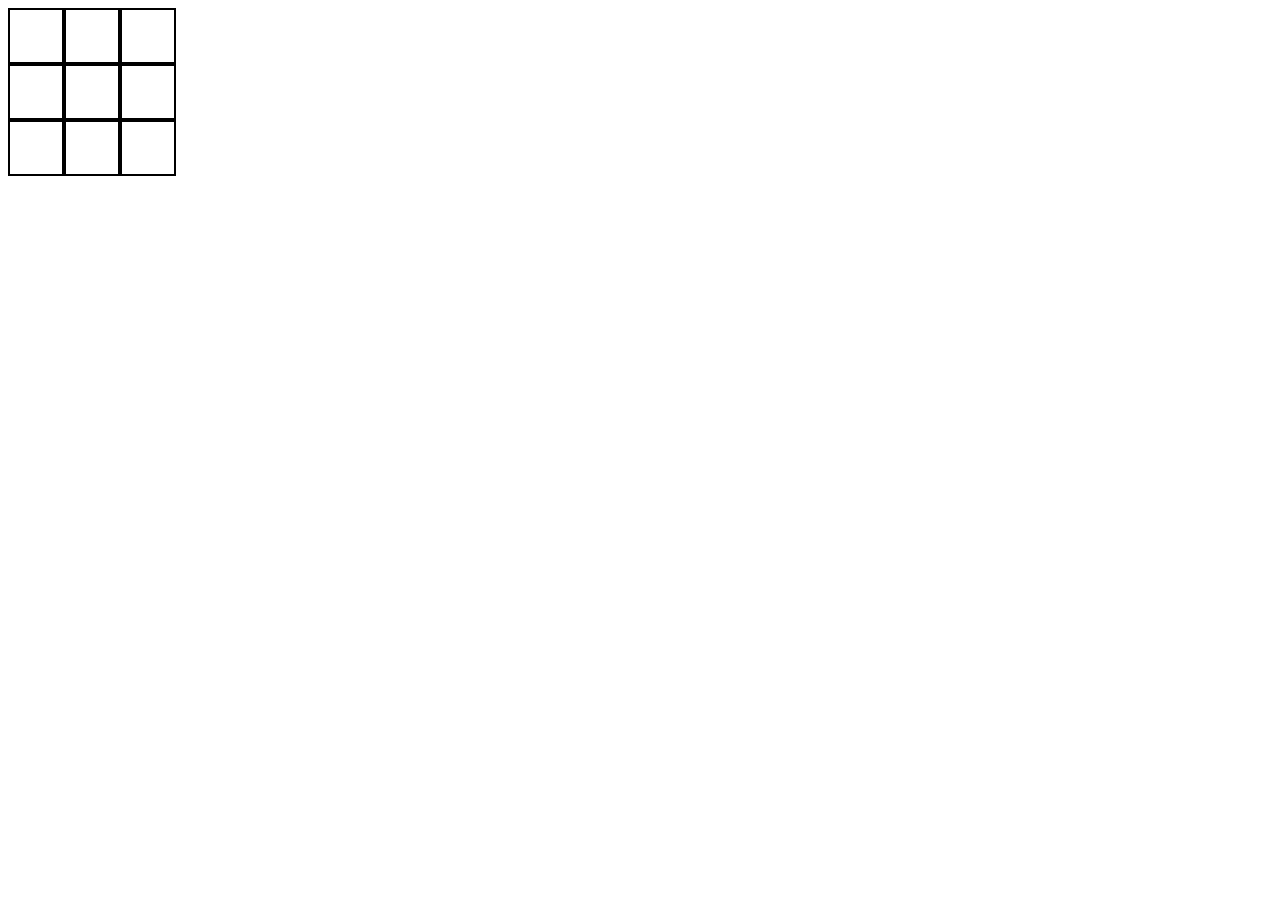
<file: index.html>
<!DOCTYPE html>
<html lang="en">
<head>
    <meta charset="UTF-8">
    <meta name="viewport" content="width=device-width, initial-scale=1.0">
    <title>Document</title>

    <style>
        table{
            min-height: 50px;
            justify-content: center;
            border-spacing: 0;
            
        }
        
    </style>

</head>
<body>


    <table>
        <tr>
            <td id="sq1" style="height: 50px; width: 50px; border: 2px solid black;text-align: center;"></td>                <!--table row 1. td is table data.  table data for first row square -->
            <td id="sq2" style="height: 50px; width: 50px; border: 2px solid black; text-align: center;"></td>                <!--id for every square and give -->
            <td id="sq3" style="height: 50px; width: 50px; border: 2px solid black;text-align: center;"></td>
        </tr>  
        <tr>
            <td id="sq4" style="height: 50px; width: 50px; border: 2px solid black;text-align: center;"></td>   <!--table row 2 . table data for square in the second row -->
            <td id="sq5" style="height: 50px; width: 50px; border: 2px solid black;text-align: center;"></td>
            <td id="sq6" style="height: 50px; width: 50px; border: 2px solid black;"></td>
        </tr>  
        <tr>
            <td id="sq7" style="height: 50px; width: 50px; border: 2px solid black; text-align: center;"></td>   <!--table row 3 table data for square in the third row -->
            <td id="sq8" style="height: 50px; width: 50px; border: 2px solid black;text-align: center;"></td>
            <td id="sq9" style="height: 50px; width: 50px; border: 2px solid black; text-align: center;"></td>
        </tr>  

         
    </table>
   
    <script>
        
        
        var currentplayer = 1;
        function updateplayer(squareid)                          // function for player turn if first player put O if second then put X
        {
            var square = document.getElementById(squareid);         // squareid assigining to square variable 

            if(square.innerHTML = "")                           // if its empty then write X or O
            {
                if(currentplayer = 1){
                    square.innerHTML = "O";                            // put O in the square
                    currentplayer = 2 ;
                }
                else
                { 
                    square.innerHTML = "X";                        // put X in the square
                    currentplayer = 1;
                }
            }
        }
        
        document.getElementById("sq1").onclick = function()      //acess square with their id and applied on click function and passed argument to update fuction
         {
            updateplayer("sq1");
         };       

    </script>
</body>
</html>
</file>
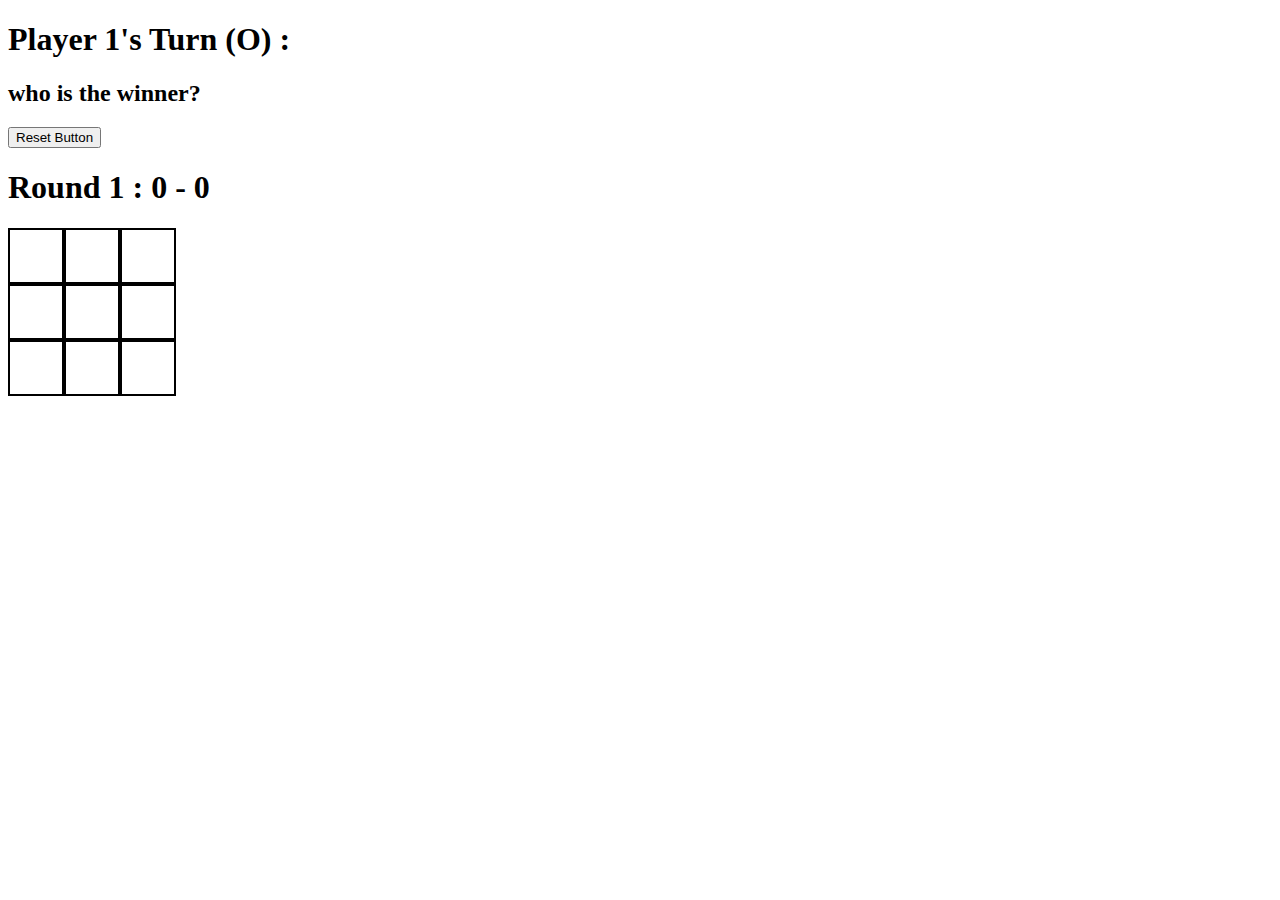
<file: final index.html>
<!DOCTYPE html>
<html lang="en">
<head>
    <title>tic tac toe</title>

    <style>
        table{
            min-height: 50px;
            justify-content: center;
            border-spacing: 0;
            
        }
        
    </style>

</head>
<body>
    <h1 id="turn"> Player 1's Turn (O) : </h1>  
    <h2 id="result"> who is the winner? </h2>                                 <!-- layout for the screen-->
    <button id="resetbutton"> Reset Button</button>       <!-- made a reset button -->
    <h1 id="round">Round 1 : 0 - 0</h1>
    <table>
        <tr>
            <td id="sq1" style="height: 50px; width: 50px; border: 2px solid black;text-align: center;"></td>    <!--in line css-->            <!--table row 1. td is table data.  table data for first row square -->
            <td id="sq2" style="height: 50px; width: 50px; border: 2px solid black; text-align: center;"></td>                <!--id for every square and give -->
            <td id="sq3" style="height: 50px; width: 50px; border: 2px solid black;text-align: center;"></td>
        </tr>  
        <tr>
            <td id="sq4" style="height: 50px; width: 50px; border: 2px solid black;text-align: center;"></td>   <!--table row 2 . table data for square in the second row -->
            <td id="sq5" style="height: 50px; width: 50px; border: 2px solid black;text-align: center;"></td>
            <td id="sq6" style="height: 50px; width: 50px; border: 2px solid black;text-align: center;"></td>
        </tr>  
        <tr>
            <td id="sq7" style="height: 50px; width: 50px; border: 2px solid black; text-align: center;"></td>   <!--table row 3 table data for square in the third row -->
            <td id="sq8" style="height: 50px; width: 50px; border: 2px solid black;text-align: center;"></td>
            <td id="sq9" style="height: 50px; width: 50px; border: 2px solid black; text-align: center;"></td>
        </tr>  

         
    </table>
   
    <script>
            var board = [                          // array of whole board with row and column , at start it is empty will update when player clicks
            ["" , "" , ""],
            ["",  "",  ""],
            ["",  "",  ""]
            ];
        var player1wins = 0;  // varibale to check wins for player
        var player2wins = 0;
        var round = false;          // round variable tocheck round started or not 
        var currentplayer = 1;                     // i made one variable which is current player 1. and after this variable i started to build a function.
        var roundcounter = 0;        // it counts the round 
        function updatePlayer(squareid , row , col) //parameter (squareid, row , col)
        {

            if(round)                // if round is already started then it will return 
        { 
            return false; 
        }


        
            var square = document.getElementById(squareid);         // i mad a variable (square) and squareid is assigining to square variable 

            if(square.innerHTML === "")                           // if its empty then write X or O
            {
                if(currentplayer === 1){
                    board[row][col] = "O" ;                            //assign O to whatever square is 
                    square.innerHTML = "O" ;                           // put O in the square
                     
                }
                else
                { 
                                                   // put X in the square
                    board[row][col] ="X";          
                    square.innerHTML = "X";
              
                }

            if(checkwinner())                 // if check winnner is true then check who wins the game and add win to thata player        
        {
            round = true;                            
            roundcounter++;  
            if(currentplayer===1)               // if player 1 wins add win to player 1 variable 
            {
                player1wins++; 
            }
            else
            {
                player2wins++;
            }
        
            if(player1wins===3){                // if player 1 wins three round then he wins the game 
                document.getElementById("result").innerHTML = "Player 1 Wins the Game!!!";
                
            }
            if(player2wins===3){                   // if player 2 wins the three round then he wins the game 
                document.getElementById("result").innerHTML = "Player 2 Wins the Game!!!";
                
            }
            document.getElementById("round").innerHTML = "Round " + roundcounter + " : " + player1wins + " - " + player2wins;     // writ the round and wins of the player
            return;
        }




                if(checkDraw()){
                    alert("Game is Draw");
                }
                //changing the player turn
                if(currentplayer === 1)
                {
                    currentplayer = 2 ;
                    document.getElementById("turn").innerHTML = "Player 2's Turn (X)"; // getelementby id is something if we need anything from HTML Document

                }else{
                    currentplayer = 1;
                    document.getElementById("turn").innerHTML = "Player 1's Turn (O)"; 
                }
                
            }
            
        }



        function checkwinner()
        {
            for (var i=0; i<3; i++)              // for is loop i is a variable means index starts from 0 goes upto 2 , i++ is update the i value like 0,1,2
            {
                if(board[i][0]!=="" && board[i][0]===board[i][1] && board[i][1]===board[i][2])      // if statement to check the rows by putting i in row place
                {
                    return true; // RETURN IF ABOVE is true 

                }               // if one row matched just don't check anything else
            }
        
            for (var i=0; i<3; i++){
            if(board[0][i]!=="" && board[0][i]===board[1][i] && board[1][i]===board[2][i])             // if statement is to check column by putting i in column place
            {
                return true; 
            }
            }
            //check diagonals 
            if(board[0][0]!=="" && board[0][0]===board[1][1] && board [1][1] ===board[2][2] ){     // check diagonals of the table 
                return true;
            }

            //check another diagonal
            if(board[0][2]!=="" && board[0][2]===board[1][1] && board [1][1] ===board[2][0] ){
                return true;
            }
            
            
            return false; // no winner
        } 

        function checkDraw()                          //fuction to check draw condition if board is full and no one wins then its draw
        {
            for(var i = 0; i<3 ; i++){               //nested is a loop inside a loop i put it here to check rows and col of the board
                for(var j = 0; j<3; j++){
                    if(board[i][j]===""){         //if board is empty then game is not finished yet
                        return false;
                    }
                }
            }

            return !checkwinner();
        }

        function reset(){       //added reset function which reset the game 
           
            if(player1wins===3 || player2wins===3)      // if any player wins the game three times then dont reset it 
            { 
                return; 
              }
           
            board = [                          // array of whole board with row and column , at start it is empty will update when player clicks
            ["" , "" , ""],
            ["",  "",  ""],
            ["",  "",  ""]
            ];                             //resetting everything to one 
            currentplayer = 1;
            round = false;       
            document.getElementById("turn").innerHTML = "Player 1's Turn (O)"; 
            for(var i = 1; i<=9; i++){        // making the square empty
                document.getElementById("sq" + i ).innerHTML="";
            }
        }


        document.getElementById("resetbutton").onclick = reset;  //adding on click function on the reset button 
        
        
        document.getElementById("sq1").onclick = function() { updatePlayer("sq1", 0, 0); };
        document.getElementById("sq2").onclick = function() { updatePlayer("sq2", 0, 1); };
        document.getElementById("sq3").onclick = function() { updatePlayer("sq3", 0, 2); };
        document.getElementById("sq4").onclick = function() { updatePlayer("sq4", 1, 0); };
        document.getElementById("sq5").onclick = function() { updatePlayer("sq5", 1, 1); };
        document.getElementById("sq6").onclick = function() { updatePlayer("sq6", 1, 2); };
        document.getElementById("sq7").onclick = function() { updatePlayer("sq7", 2, 0); };
        document.getElementById("sq8").onclick = function() { updatePlayer("sq8", 2, 1); };
        document.getElementById("sq9").onclick = function() { updatePlayer("sq9", 2, 2); };
    </script>
</body>
</html>
</file>
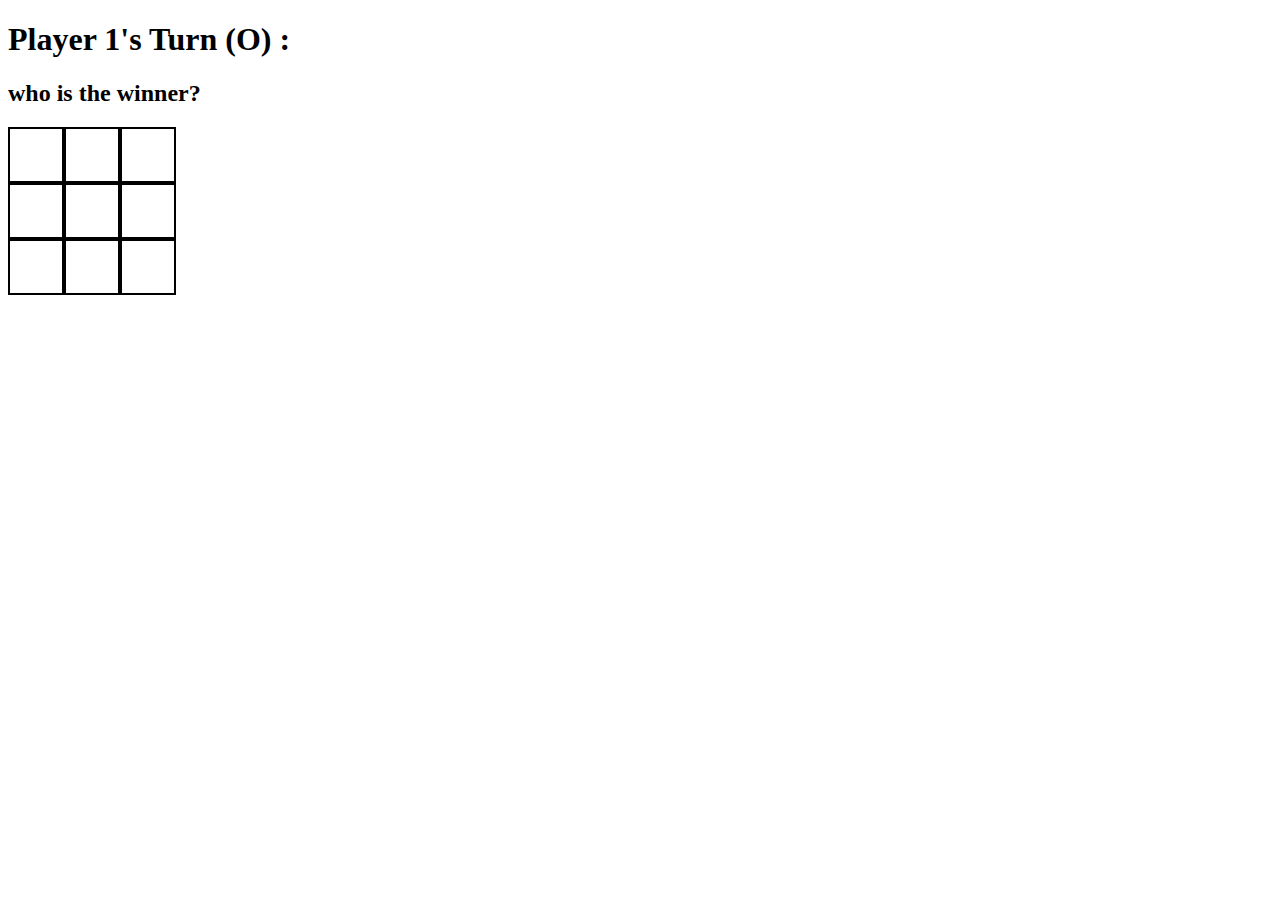
<file: the new index 10.html>
<!DOCTYPE html>
<html lang="en">
<head>
    <title>tic tac toe</title>

    <style>
        table{
            min-height: 50px;
            justify-content: center;
            border-spacing: 0;
            
        }
        
    </style>

</head>
<body>
    <h1 id="turn"> Player 1's Turn (O) : </h1>  
    <h2 id="result"> who is the winner? </h2>                                 <!-- layout for the screen-->

    <table>
        <tr>
            <td id="sq1" style="height: 50px; width: 50px; border: 2px solid black;text-align: center;"></td>    <!--in line css-->            <!--table row 1. td is table data.  table data for first row square -->
            <td id="sq2" style="height: 50px; width: 50px; border: 2px solid black; text-align: center;"></td>                <!--id for every square and give -->
            <td id="sq3" style="height: 50px; width: 50px; border: 2px solid black;text-align: center;"></td>
        </tr>  
        <tr>
            <td id="sq4" style="height: 50px; width: 50px; border: 2px solid black;text-align: center;"></td>   <!--table row 2 . table data for square in the second row -->
            <td id="sq5" style="height: 50px; width: 50px; border: 2px solid black;text-align: center;"></td>
            <td id="sq6" style="height: 50px; width: 50px; border: 2px solid black;text-align: center;"></td>
        </tr>  
        <tr>
            <td id="sq7" style="height: 50px; width: 50px; border: 2px solid black; text-align: center;"></td>   <!--table row 3 table data for square in the third row -->
            <td id="sq8" style="height: 50px; width: 50px; border: 2px solid black;text-align: center;"></td>
            <td id="sq9" style="height: 50px; width: 50px; border: 2px solid black; text-align: center;"></td>
        </tr>  

         
    </table>
   
    <script>
            var board = [                          // array of whole board with row and column , at start it is empty will update when player clicks
            ["" , "" , ""],
            ["",  "",  ""],
            ["",  "",  ""]
            ];
        
        var currentplayer = 1;                     // i made one variable which is current player 1. and after this variable i started to build a function.
        function updatePlayer(squareid , row , col) //parameter (squareid, row , col)
        {
            if(checkwinner()){
            return false; }
        

            var square = document.getElementById(squareid);         // i mad a variable (square) and squareid is assigining to square variable 

            if(square.innerHTML === "")                           // if its empty then write X or O
            {
                if(currentplayer === 1){
                    board[row][col] = "O" ;                            //assign O to whatever square is 
                    square.innerHTML = "O" ;                           // put O in the square
                     
                }
                else
                { 
                                                   // put X in the square
                    board[row][col] ="X";          
                    square.innerHTML = "X";
              
                }

                if(checkwinner()){    
                    document.getElementById("result").innerHTML = "player" + currentplayer + "wins";  
                
                                                                                                                                                                             // if statement and in if  statemnet calling a function which is check winner it will check who is the winner
                                  //return true that it is correct 
                }
                if(checkDraw()){
                    alert("Game is Draw");
                }
                //changing the player turn
                if(currentplayer === 1)
                {
                    currentplayer = 2 ;
                    document.getElementById("turn").innerHTML = "Player 2's Turn (X)"; // getelementby id is something if we need anything from HTML Document

                }else{
                    currentplayer = 1;
                    document.getElementById("turn").innerHTML = "Player 1's Turn (O)"; 
                }
                
            }
            
        }



        function checkwinner()
        {
            for (var i=0; i<3; i++)              // for is loop i is a variable means index starts from 0 goes upto 2 , i++ is update the i value like 0,1,2
            {
                if(board[i][0]!=="" && board[i][0]===board[i][1] && board[i][1]===board[i][2])      // if statement to check the rows by putting i in row place
                {
                    return true; // RETURN IF ABOVE is true 

                }               // if one row matched just don't check anything else
            }
        
            for (var i=0; i<3; i++){
            if(board[0][i]!=="" && board[0][i]===board[1][i] && board[1][i]===board[2][i])             // if statement is to check column by putting i in column place
            {
                return true; 
            }
            }
            //check diagonals 
            if(board[0][0]!=="" && board[0][0]===board[1][1] && board [1][1] ===board[2][2] ){     // check diagonals of the table 
                return true;
            }

            //check another diagonal
            if(board[0][2]!=="" && board[0][2]===board[1][1] && board [1][1] ===board[2][0] ){
                return true;
            }
            
            
            return false; // no winner
        } 

        function checkDraw()                          //fuction to check draw condition if board is full and no one wins then its draw
        {
            for(var i = 0; i<3 ; i++){               //nested is a loop inside a loop i put it here to check rows and col of the board
                for(var j = 0; j<3; j++){
                    if(board[i][j]===""){         //if board is empty then game is not finished yet
                        return false;
                    }
                }
            }

            return !checkwinner();
        }



        document.getElementById("sq1").onclick = function() { updatePlayer("sq1", 0, 0); };
        document.getElementById("sq2").onclick = function() { updatePlayer("sq2", 0, 1); };
        document.getElementById("sq3").onclick = function() { updatePlayer("sq3", 0, 2); };
        document.getElementById("sq4").onclick = function() { updatePlayer("sq4", 1, 0); };
        document.getElementById("sq5").onclick = function() { updatePlayer("sq5", 1, 1); };
        document.getElementById("sq6").onclick = function() { updatePlayer("sq6", 1, 2); };
        document.getElementById("sq7").onclick = function() { updatePlayer("sq7", 2, 0); };
        document.getElementById("sq8").onclick = function() { updatePlayer("sq8", 2, 1); };
        document.getElementById("sq9").onclick = function() { updatePlayer("sq9", 2, 2); };
    </script>
</body>
</html>
</file>
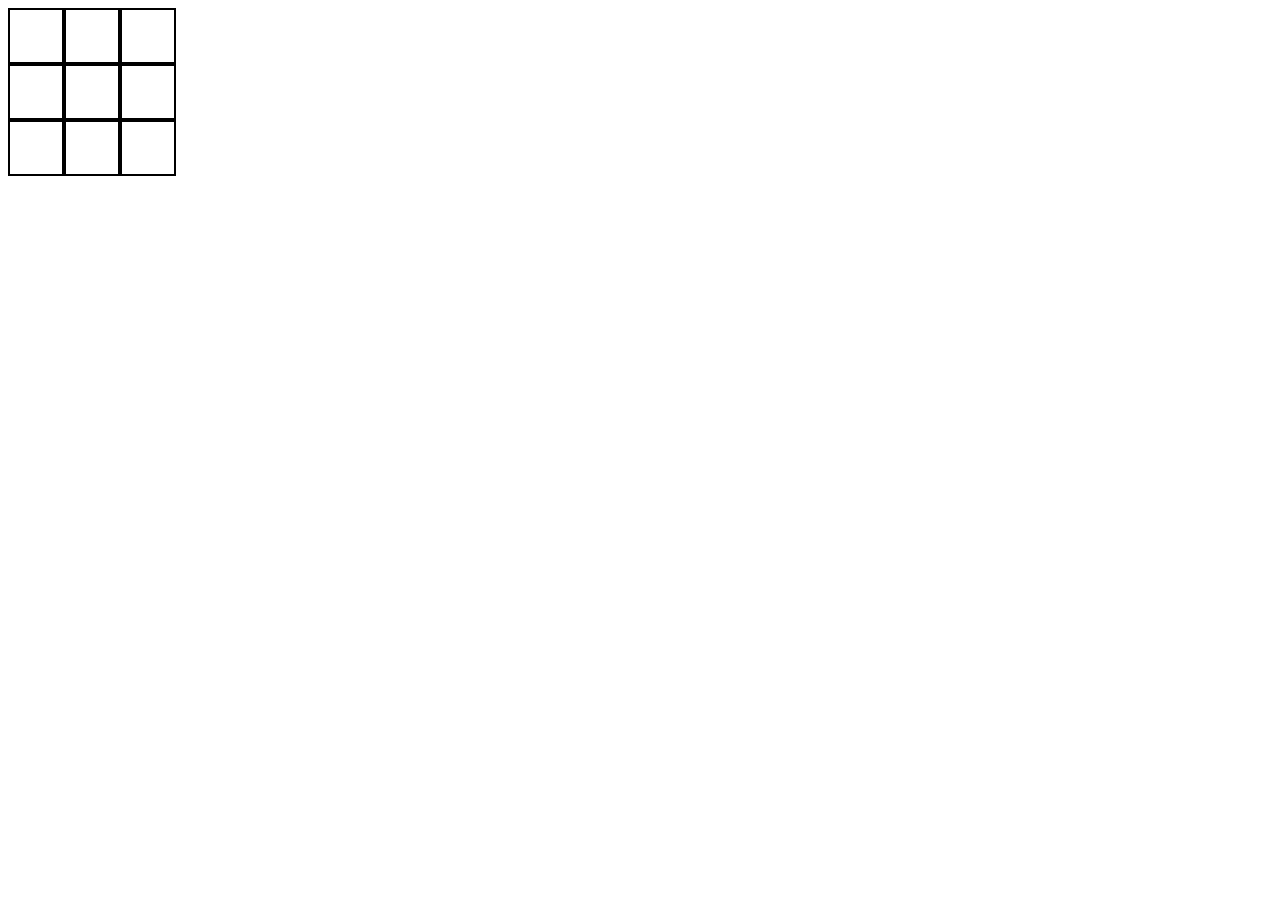
<file: the new index 2.html>
<!DOCTYPE html>
<html lang="en">
<head>

    <title>tic tac toe</title>

    <style>
        table{
            min-height: 50px;
            justify-content: center;
            border-spacing: 0;
            align-items: center;
        }
    </style>

</head>
<body>


    <table>
        <tr>
            <td id="sq1" style="height: 50px; width: 50px; border: 2px solid black;"></td>                <!--table row 1. td is table data.  table data for first row square -->
            <td id="sq2" style="height: 50px; width: 50px; border: 2px solid black;"></td>                <!--id for every square and give -->
            <td id="sq3" style="height: 50px; width: 50px; border: 2px solid black;"></td>
        </tr>  
        <tr>
            <td id="sq4" style="height: 50px; width: 50px; border: 2px solid black;"></td>   <!--table row 2 . table data for square in the second row -->
            <td id="sq5" style="height: 50px; width: 50px; border: 2px solid black;"></td>
            <td id="sq6" style="height: 50px; width: 50px; border: 2px solid black;"></td>
        </tr>  
        <tr>
            <td id="sq7" style="height: 50px; width: 50px; border: 2px solid black;"></td>   <!--table row 3 table data for square in the third row -->
            <td id="sq8" style="height: 50px; width: 50px; border: 2px solid black;"></td>
            <td id="sq9" style="height: 50px; width: 50px; border: 2px solid black;"></td>
        </tr>  

         
    </table>
   
    <script>
        
        
        var currentplayer = 1;
        function updateplayer(squareid)                          // function for player turn if first player put O if second then put X
        {
            var square = document.getElementById(squareid);         // squareid assigining to square variable 

            if(square.innerHTML = "")                           // if its empty then write X or O
            {
                if(currentplayer = 1){
                    square.innerHTML = "O";                            // put O in the square

                }
                else
                { 
                    square.innerHTML = "X";                        // put X in the square
                }
            }
        }

    </script>
</body>
</html>
</file>
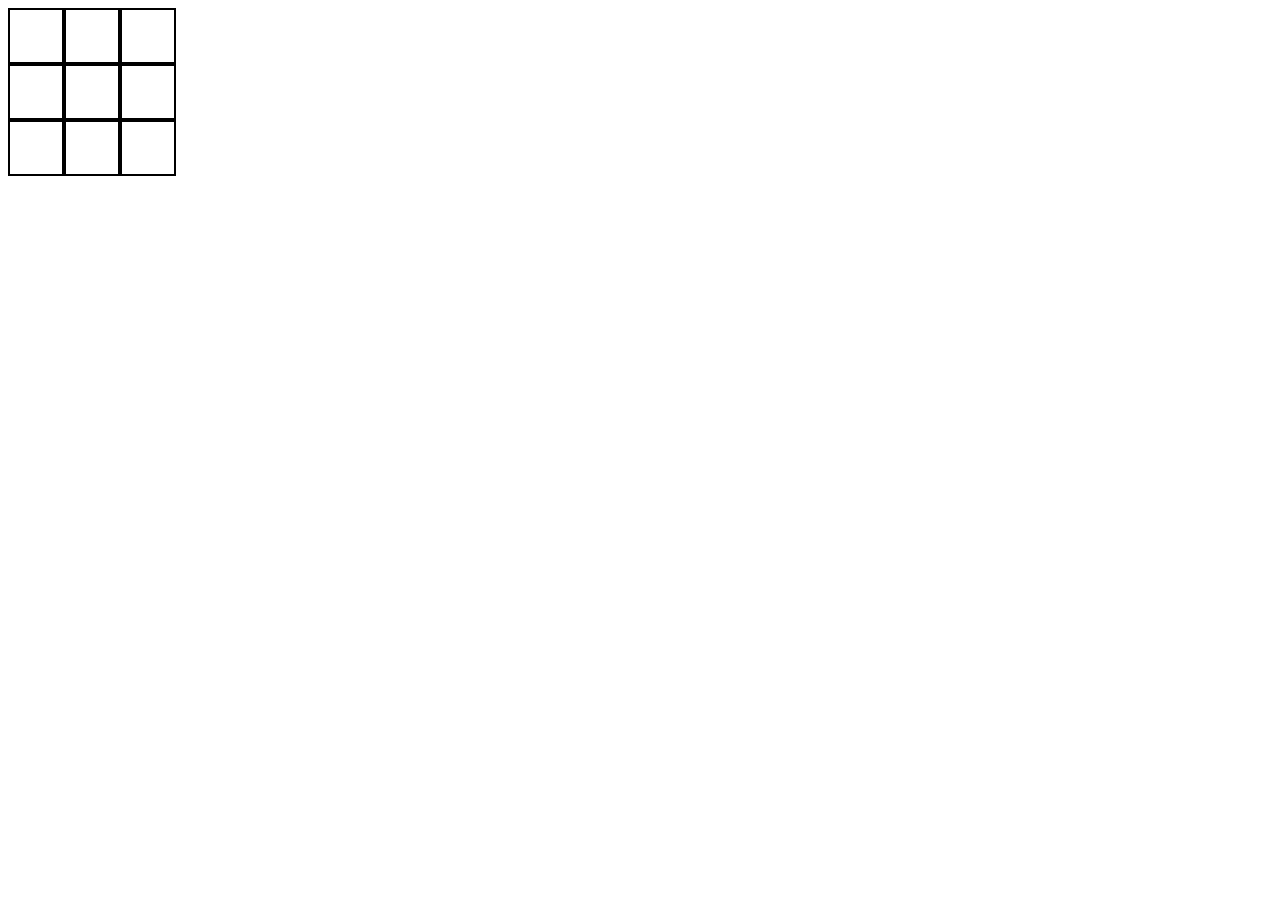
<file: the new index 3.html>
<!DOCTYPE html>
<html lang="en">
<head>
    <meta charset="UTF-8">
    <meta name="viewport" content="width=device-width, initial-scale=1.0">
    <title>Document</title>

    <style>
        table{
            min-height: 50px;
            justify-content: center;
            border-spacing: 0;
            
        }
        
    </style>

</head>
<body>


    <table>
        <tr>
            <td id="sq1" style="height: 50px; width: 50px; border: 2px solid black;text-align: center;"></td>                <!--table row 1. td is table data.  table data for first row square -->
            <td id="sq2" style="height: 50px; width: 50px; border: 2px solid black; text-align: center;"></td>                <!--id for every square and give -->
            <td id="sq3" style="height: 50px; width: 50px; border: 2px solid black;text-align: center;"></td>
        </tr>  
        <tr>
            <td id="sq4" style="height: 50px; width: 50px; border: 2px solid black;text-align: center;"></td>   <!--table row 2 . table data for square in the second row -->
            <td id="sq5" style="height: 50px; width: 50px; border: 2px solid black;text-align: center;"></td>
            <td id="sq6" style="height: 50px; width: 50px; border: 2px solid black;"></td>
        </tr>  
        <tr>
            <td id="sq7" style="height: 50px; width: 50px; border: 2px solid black; text-align: center;"></td>   <!--table row 3 table data for square in the third row -->
            <td id="sq8" style="height: 50px; width: 50px; border: 2px solid black;text-align: center;"></td>
            <td id="sq9" style="height: 50px; width: 50px; border: 2px solid black; text-align: center;"></td>
        </tr>  

         
    </table>
   
    <script>
        
        
        var currentplayer = 1;
        function updateplayer(squareid)                          // function for player turn if first player put O if second then put X
        {
            var square = document.getElementById(squareid);         // squareid assigining to square variable 

            if(square.innerHTML = "")                           // if its empty then write X or O
            {
                if(currentplayer = 1){
                    square.innerHTML = "O";                            // put O in the square
                    currentplayer = 2 ;
                }
                else
                { 
                    square.innerHTML = "X";                        // put X in the square
                    currentplayer = 1;
                }
            }
        }
        
        document.getElementById("sq1").onclick = function()      //acess square with their id and applied on click function and passed argument to update fuction
         {
            updateplayer("sq1");
         };       

    </script>
</body>
</html>
</file>
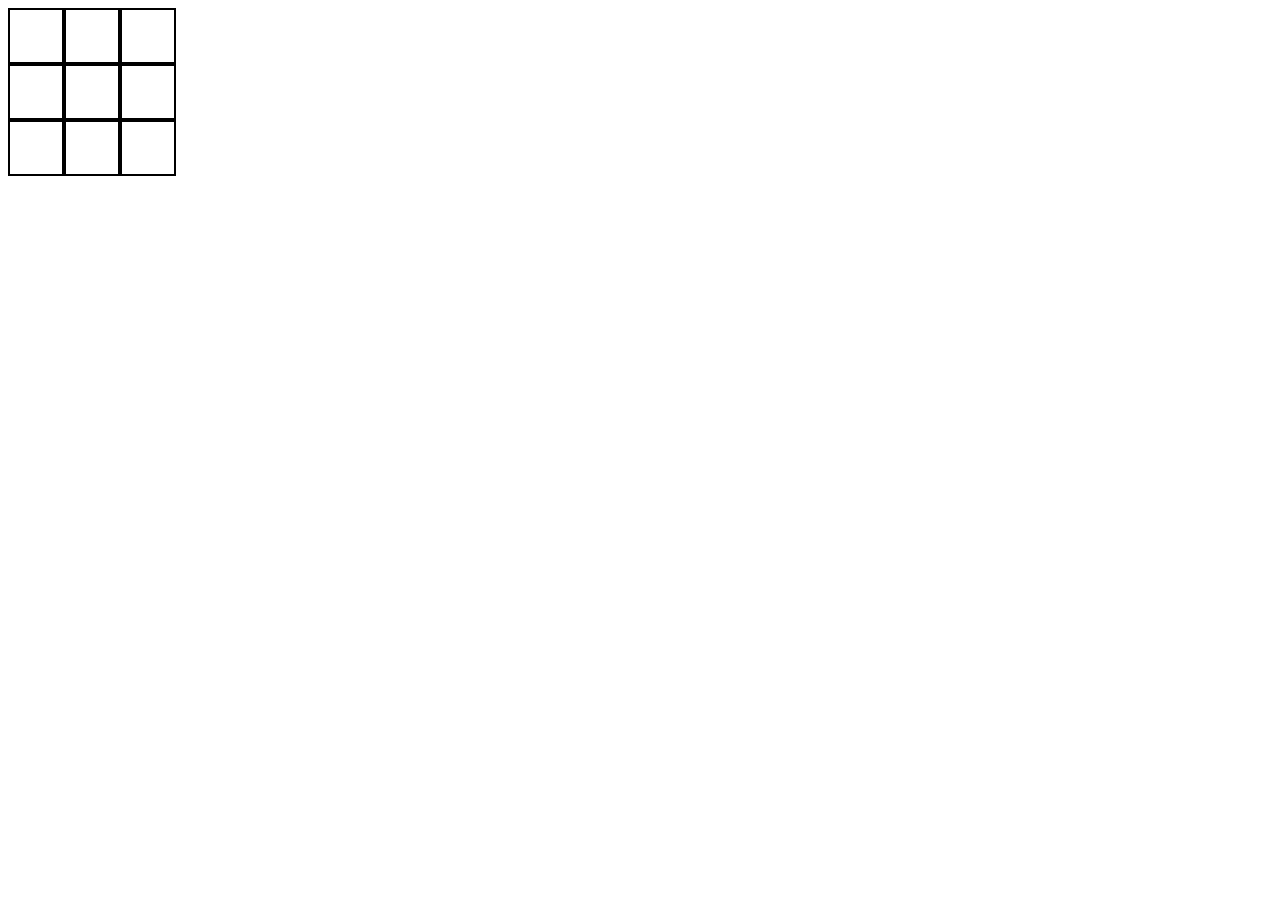
<file: the new index 4.html>
<!DOCTYPE html>
<html lang="en">
<head>
    <meta charset="UTF-8">
    <meta name="viewport" content="width=device-width, initial-scale=1.0">
    <title>Document</title>

    <style>
        table{
            min-height: 50px;
            justify-content: center;
            border-spacing: 0;
            
        }
        
    </style>

</head>
<body>


    <table>
        <tr>
            <td id="sq1" style="height: 50px; width: 50px; border: 2px solid black;text-align: center;"></td>                <!--table row 1. td is table data.  table data for first row square -->
            <td id="sq2" style="height: 50px; width: 50px; border: 2px solid black; text-align: center;"></td>                <!--id for every square and give -->
            <td id="sq3" style="height: 50px; width: 50px; border: 2px solid black;text-align: center;"></td>
        </tr>  
        <tr>
            <td id="sq4" style="height: 50px; width: 50px; border: 2px solid black;text-align: center;"></td>   <!--table row 2 . table data for square in the second row -->
            <td id="sq5" style="height: 50px; width: 50px; border: 2px solid black;text-align: center;"></td>
            <td id="sq6" style="height: 50px; width: 50px; border: 2px solid black;text-align: center;"></td>
        </tr>  
        <tr>
            <td id="sq7" style="height: 50px; width: 50px; border: 2px solid black; text-align: center;"></td>   <!--table row 3 table data for square in the third row -->
            <td id="sq8" style="height: 50px; width: 50px; border: 2px solid black;text-align: center;"></td>
            <td id="sq9" style="height: 50px; width: 50px; border: 2px solid black; text-align: center;"></td>
        </tr>  

         
    </table>
   
    <script>
        
        
        var currentplayer = 1;
        function updateplayer(squareid)                          // function for player turn if first player put O if second then put X
        {
            var square = document.getElementById(squareid);         // squareid assigining to square variable 

            if(square.innerHTML = "")                           // if its empty then write X or O
            {
                if(currentplayer = 1){
                    square.innerHTML = "O";                            // put O in the square
                    currentplayer = 2 ;
                }
                else
                { 
                    square.innerHTML = "X";                        // put X in the square
                    currentplayer = 1;
                }
            }
        }

       document.getElementById("sq1").onclick = function(){updateplayer("sq1");};     //acess square with their id and applied on click function 
       document.getElementById("sq2").onclick = function(){updateplayer("sq2");};     // when someone click on square it will call the updatefunction 
       document.getElementById("sq3").onclick = function(){updateplayer("sq3");};      // sq1 , sq2 .... in updatefunction is a argument passing in updatefunction
       document.getElementById("sq4").onclick = function(){updateplayer("sq4");};      
       document.getElementById("sq5").onclick = function(){updateplayer("sq5");};
       document.getElementById("sq6").onclick = function(){updateplayer("sq6");};
       document.getElementById("sq7").onclick = function(){updateplayer("sq7");};
       document.getElementById("sq8").onclick = function(){updateplayer("sq8");};
       document.getElementById("sq9").onclick = function(){updateplayer("sq9");};
       


        

    </script>
</body>
</html>
</file>
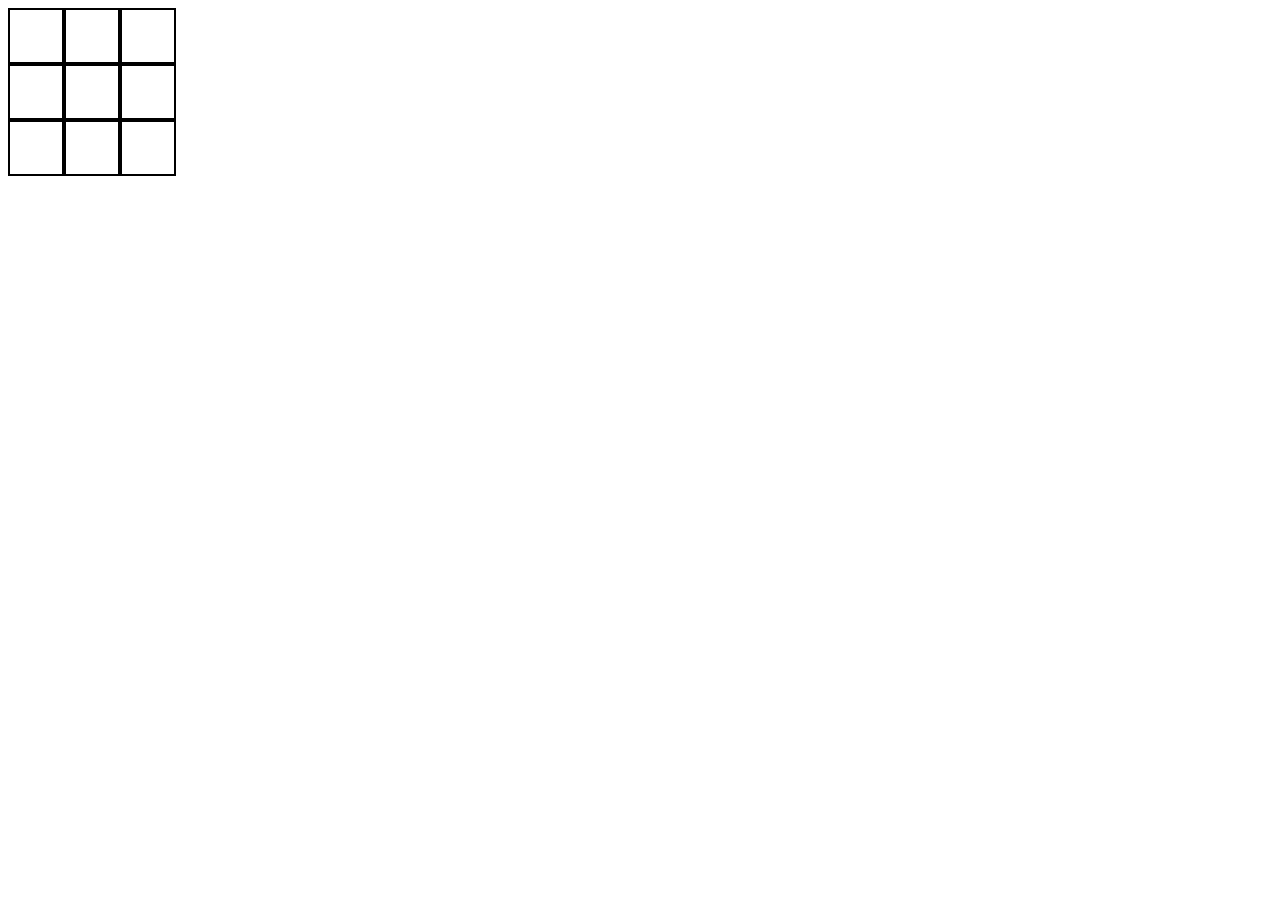
<file: the new index 5.html>
<!DOCTYPE html>
<html lang="en">
<head>
    <meta charset="UTF-8">
    <meta name="viewport" content="width=device-width, initial-scale=1.0">
    <title>Document</title>

    <style>
        table{
            min-height: 50px;
            justify-content: center;
            border-spacing: 0;
            
        }
        
    </style>

</head>
<body>


    <table>
        <tr>
            <td id="sq1" style="height: 50px; width: 50px; border: 2px solid black;text-align: center;"></td>                <!--table row 1. td is table data.  table data for first row square -->
            <td id="sq2" style="height: 50px; width: 50px; border: 2px solid black; text-align: center;"></td>                <!--id for every square and give -->
            <td id="sq3" style="height: 50px; width: 50px; border: 2px solid black;text-align: center;"></td>
        </tr>  
        <tr>
            <td id="sq4" style="height: 50px; width: 50px; border: 2px solid black;text-align: center;"></td>   <!--table row 2 . table data for square in the second row -->
            <td id="sq5" style="height: 50px; width: 50px; border: 2px solid black;text-align: center;"></td>
            <td id="sq6" style="height: 50px; width: 50px; border: 2px solid black;text-align: center;"></td>
        </tr>  
        <tr>
            <td id="sq7" style="height: 50px; width: 50px; border: 2px solid black; text-align: center;"></td>   <!--table row 3 table data for square in the third row -->
            <td id="sq8" style="height: 50px; width: 50px; border: 2px solid black;text-align: center;"></td>
            <td id="sq9" style="height: 50px; width: 50px; border: 2px solid black; text-align: center;"></td>
        </tr>  

         
    </table>
   
    <script>
        
        
        var currentplayer = 1;
        function updateplayer(squareid)                          // function for player turn if first player put O if second then put X
        {
            var square = document.getElementById(squareid);         // squareid assigining to square variable 

            if(square.innerHTML === "")                           // if its empty then write X or O
            {
                if(currentplayer === 1){
                    square.innerHTML = "O";                            // put O in the square
                    currentplayer = 2 ;
                }
                else
                { 
                    square.innerHTML = "X";                        // put X in the square
                    currentplayer = 1;
                }
            }
        }

       document.getElementById("sq1").onclick = function(){updateplayer("sq1");};     //acess square with their id and applied on click function 
       document.getElementById("sq2").onclick = function(){updateplayer("sq2");};     // when someone click on square it will call the updatefunction 
       document.getElementById("sq3").onclick = function(){updateplayer("sq3");};      // sq1 , sq2 .... in updatefunction is a argument passing in updatefunction
       document.getElementById("sq4").onclick = function(){updateplayer("sq4");};      
       document.getElementById("sq5").onclick = function(){updateplayer("sq5");};
       document.getElementById("sq6").onclick = function(){updateplayer("sq6");};
       document.getElementById("sq7").onclick = function(){updateplayer("sq7");};
       document.getElementById("sq8").onclick = function(){updateplayer("sq8");};
       document.getElementById("sq9").onclick = function(){updateplayer("sq9");};
       


        

    </script>
</body>
</html>
</file>
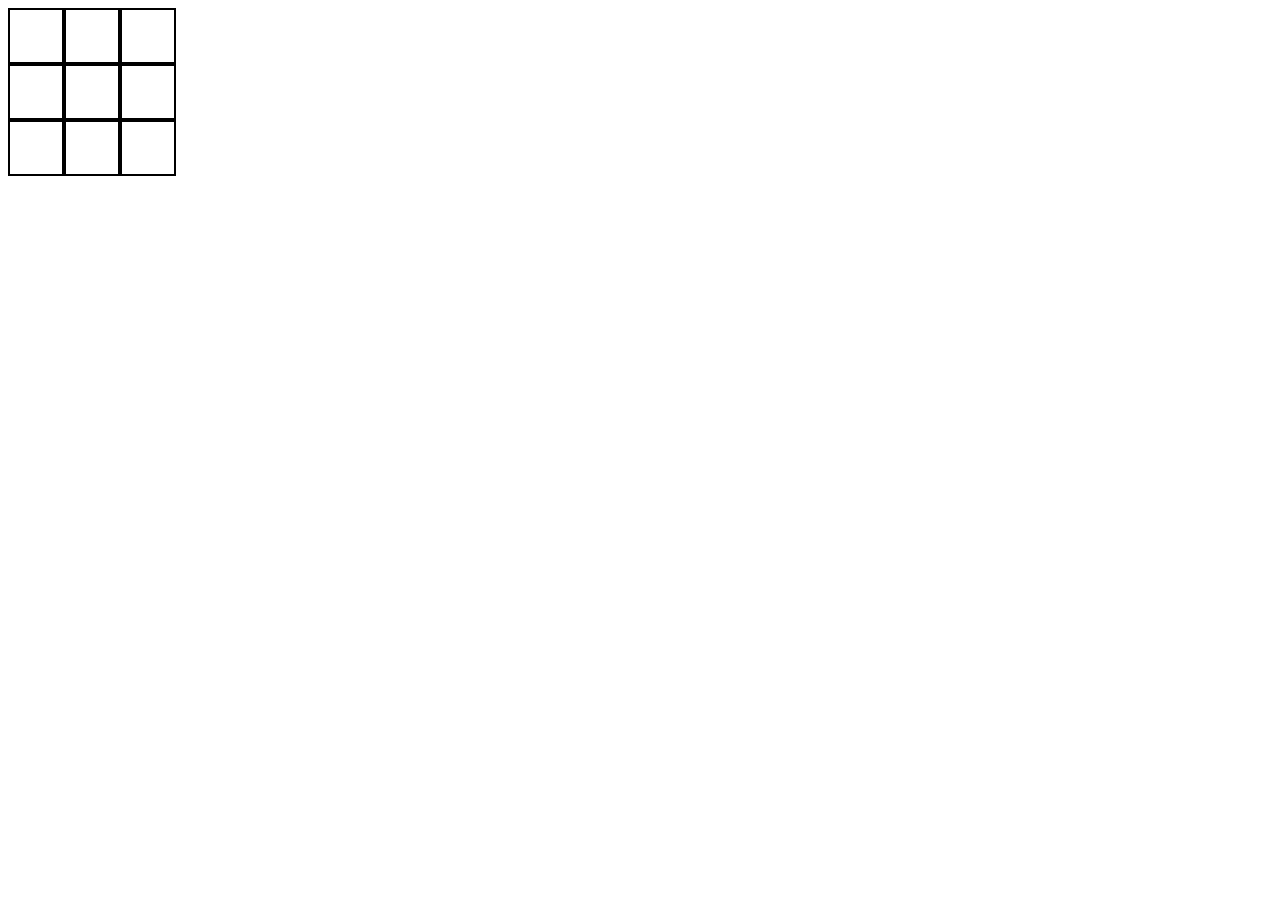
<file: the new index 6.html>
<!DOCTYPE html>
<html lang="en">
<head>
    <meta charset="UTF-8">
    <meta name="viewport" content="width=device-width, initial-scale=1.0">
    <title>Document</title>

    <style>
        table{
            min-height: 50px;
            justify-content: center;
            border-spacing: 0;
            
        }
        
    </style>

</head>
<body>


    <table>
        <tr>
            <td id="sq1" style="height: 50px; width: 50px; border: 2px solid black;text-align: center;"></td>                <!--table row 1. td is table data.  table data for first row square -->
            <td id="sq2" style="height: 50px; width: 50px; border: 2px solid black; text-align: center;"></td>                <!--id for every square and give -->
            <td id="sq3" style="height: 50px; width: 50px; border: 2px solid black;text-align: center;"></td>
        </tr>  
        <tr>
            <td id="sq4" style="height: 50px; width: 50px; border: 2px solid black;text-align: center;"></td>   <!--table row 2 . table data for square in the second row -->
            <td id="sq5" style="height: 50px; width: 50px; border: 2px solid black;text-align: center;"></td>
            <td id="sq6" style="height: 50px; width: 50px; border: 2px solid black;text-align: center;"></td>
        </tr>  
        <tr>
            <td id="sq7" style="height: 50px; width: 50px; border: 2px solid black; text-align: center;"></td>   <!--table row 3 table data for square in the third row -->
            <td id="sq8" style="height: 50px; width: 50px; border: 2px solid black;text-align: center;"></td>
            <td id="sq9" style="height: 50px; width: 50px; border: 2px solid black; text-align: center;"></td>
        </tr>  

         
    </table>
   
    <script>
            var board = [                          // array of whole board with row and column , at start it is empty will update when player clicks
            ["" , "" , ""],
            ["",  "",  ""],
            ["",  "",  ""]
            ];
        
        var currentplayer = 1;
        function updateplayer(squareid , row , col)                          // function for player turn if first player put O if second then put X    square id is name of a function parameter
        {

            var square = document.getElementById(squareid);         // squareid assigining to square variable 

            if(square.innerHTML === "")                           // if its empty then write X or O
            {
                if(currentplayer === 1){
                    board[row][col] = "O"                             //assign O to whatever square is 
                    square.innerHTML = "O"                            // put O in the square
                }
                else
                { 
                      // put X in the square
                    board[row][col] ="X";          
                    square.innerHTML = "X" 
                }
                
            }
            
        }

       document.getElementById("sq1").onclick = function(){updateplayer("sq1");};     //acess square with their id and applied on click function 
       document.getElementById("sq2").onclick = function(){updateplayer("sq2");};     // when someone click on square it will call the updatefunction 
       document.getElementById("sq3").onclick = function(){updateplayer("sq3");};      // sq1 , sq2 .... in updatefunction is a argument passing in updatefunction
       document.getElementById("sq4").onclick = function(){updateplayer("sq4");};      
       document.getElementById("sq5").onclick = function(){updateplayer("sq5");};
       document.getElementById("sq6").onclick = function(){updateplayer("sq6");};
       document.getElementById("sq7").onclick = function(){updateplayer("sq7");};
       document.getElementById("sq8").onclick = function(){updateplayer("sq8");};
       document.getElementById("sq9").onclick = function(){updateplayer("sq9");};
       


        

    </script>
</body>
</html>
</file>
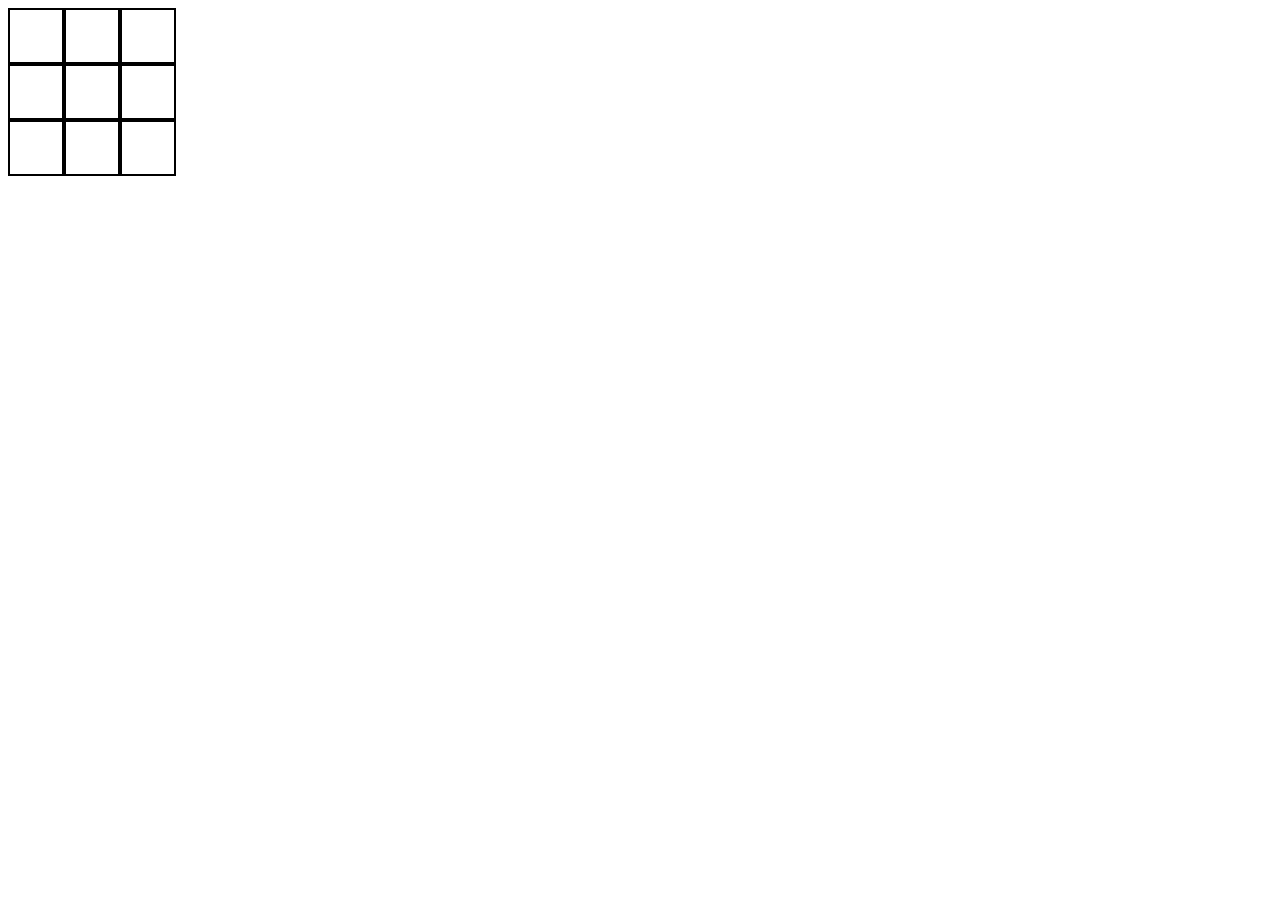
<file: the new index 7.html>
<!DOCTYPE html>
<html lang="en">
<head>
    <title>tic tac toe</title>

    <style>
        table{
            min-height: 50px;
            justify-content: center;
            border-spacing: 0;
            
        }
        
    </style>

</head>
<body>


    <table>
        <tr>
            <td id="sq1" style="height: 50px; width: 50px; border: 2px solid black;text-align: center;"></td>                <!--table row 1. td is table data.  table data for first row square -->
            <td id="sq2" style="height: 50px; width: 50px; border: 2px solid black; text-align: center;"></td>                <!--id for every square and give -->
            <td id="sq3" style="height: 50px; width: 50px; border: 2px solid black;text-align: center;"></td>
        </tr>  
        <tr>
            <td id="sq4" style="height: 50px; width: 50px; border: 2px solid black;text-align: center;"></td>   <!--table row 2 . table data for square in the second row -->
            <td id="sq5" style="height: 50px; width: 50px; border: 2px solid black;text-align: center;"></td>
            <td id="sq6" style="height: 50px; width: 50px; border: 2px solid black;text-align: center;"></td>
        </tr>  
        <tr>
            <td id="sq7" style="height: 50px; width: 50px; border: 2px solid black; text-align: center;"></td>   <!--table row 3 table data for square in the third row -->
            <td id="sq8" style="height: 50px; width: 50px; border: 2px solid black;text-align: center;"></td>
            <td id="sq9" style="height: 50px; width: 50px; border: 2px solid black; text-align: center;"></td>
        </tr>  

         
    </table>
   
    <script>
            var board = [                          // array of whole board with row and column , at start it is empty will update when player clicks
            ["" , "" , ""],
            ["",  "",  ""],
            ["",  "",  ""]
            ];
        
        var currentplayer = 1;
        function updateplayer(squareid , row , col)                          // function for player turn if first player put O if second then put X    square id is name of a function parameter
        {

            var square = document.getElementById(squareid);         // squareid assigining to square variable 

            if(square.innerHTML === "")                           // if its empty then write X or O
            {
                if(currentplayer === 1){
                    board[row][col] = "O"                             //assign O to whatever square is 
                    square.innerHTML = "O"                            // put O in the square
                }
                else
                { 
                                                   // put X in the square
                    board[row][col] ="X";          
                    square.innerHTML = "X" 
                }
                
            }
            
        }


        function checkwinner()
        {
            for (var i=0; i<3; i++)              // for is loop i is a variable means index starts from 0 goes upto 2 , i++ is update the i value like 0,1,2
            {
                if(board[i][0]!=="" && board[i][0]===board[i][1] && board[i][1]===board[i][2]);       // if statement to check the rows by putting i in row place, ! means do not.
                return;                // if one row matched just don't check anything else
            }
            if(board[0][i]!=="" && board[0][i]===board[1][i] && board[1][i]===board[2][i])             // if statement is to check column by putting i in column place
            {
                return; 
            }
        }
            //check diagonals 
            if(board[0][0]!=="" && board[0][0]===board[1][1] && board [1][1] ===board[2][2] ){     // check diagonals of the table 
                return;
            }

            //check another diagonal
            if(board[0][2]!=="" && board[0][2]===board[1][1] && board [1][1] ===board[2][0] ){
                return;
            }
        







       document.getElementById("sq1").onclick = function(){updateplayer("sq1");};     //acess square with their id and applied on click function 
       document.getElementById("sq2").onclick = function(){updateplayer("sq2");};     // when someone click on square it will call the updatefunction 
       document.getElementById("sq3").onclick = function(){updateplayer("sq3");};      // sq1 , sq2 .... in updatefunction is a argument passing in updatefunction
       document.getElementById("sq4").onclick = function(){updateplayer("sq4");};      
       document.getElementById("sq5").onclick = function(){updateplayer("sq5");};
       document.getElementById("sq6").onclick = function(){updateplayer("sq6");};
       document.getElementById("sq7").onclick = function(){updateplayer("sq7");};
       document.getElementById("sq8").onclick = function(){updateplayer("sq8");};
       document.getElementById("sq9").onclick = function(){updateplayer("sq9");};
       
       
    




        

    </script>
</body>
</html>
</file>
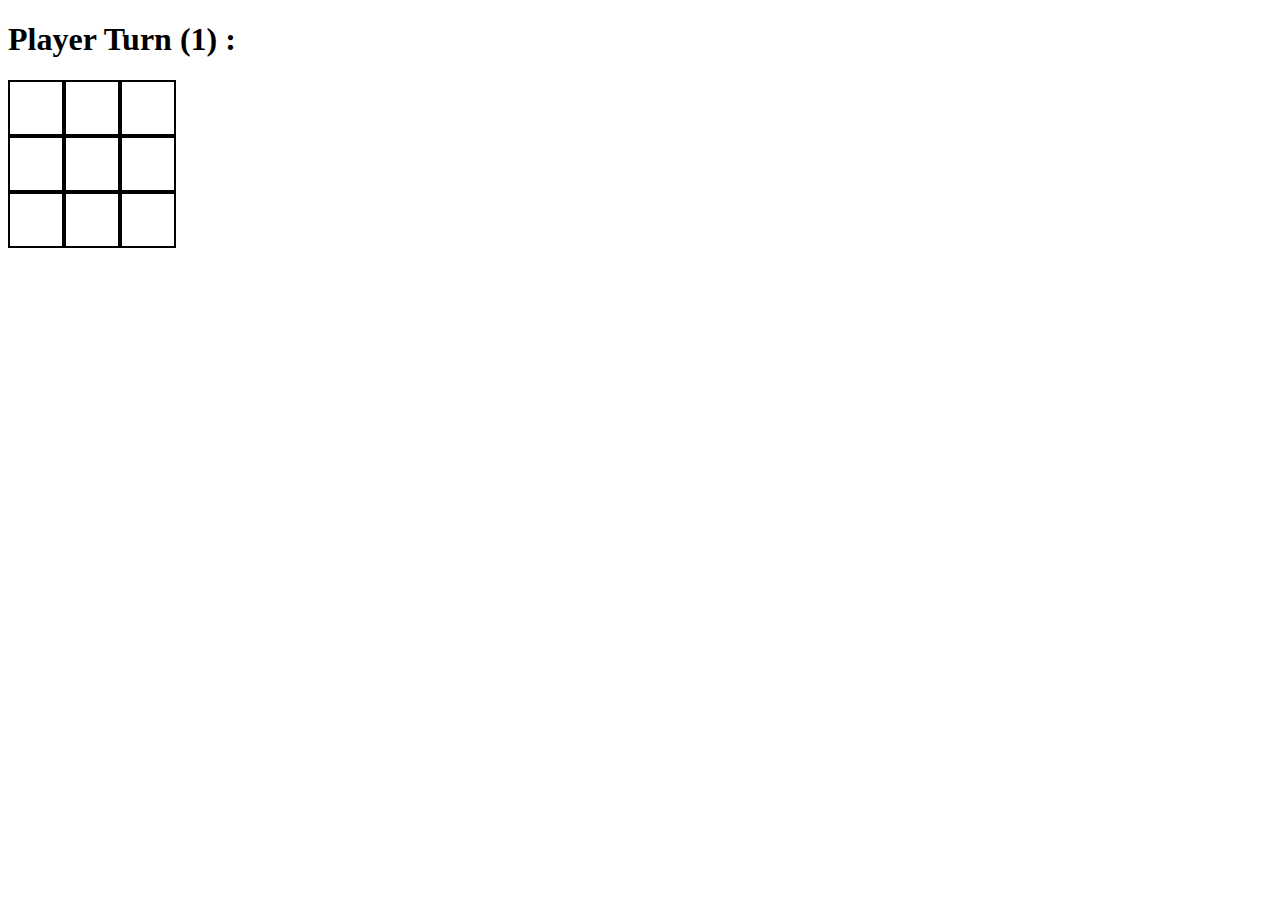
<file: the new index 8.html>
<!DOCTYPE html>
<html lang="en">
<head>
    <title>tic tac toe</title>

    <style>
        table{
            min-height: 50px;
            justify-content: center;
            border-spacing: 0;
            
        }
        
    </style>

</head>
<body>
    <h1 id="turn"> Player Turn (1) : </h1>

    <table>
        <tr>
            <td id="sq1" style="height: 50px; width: 50px; border: 2px solid black;text-align: center;"></td>                <!--table row 1. td is table data.  table data for first row square -->
            <td id="sq2" style="height: 50px; width: 50px; border: 2px solid black; text-align: center;"></td>                <!--id for every square and give -->
            <td id="sq3" style="height: 50px; width: 50px; border: 2px solid black;text-align: center;"></td>
        </tr>  
        <tr>
            <td id="sq4" style="height: 50px; width: 50px; border: 2px solid black;text-align: center;"></td>   <!--table row 2 . table data for square in the second row -->
            <td id="sq5" style="height: 50px; width: 50px; border: 2px solid black;text-align: center;"></td>
            <td id="sq6" style="height: 50px; width: 50px; border: 2px solid black;text-align: center;"></td>
        </tr>  
        <tr>
            <td id="sq7" style="height: 50px; width: 50px; border: 2px solid black; text-align: center;"></td>   <!--table row 3 table data for square in the third row -->
            <td id="sq8" style="height: 50px; width: 50px; border: 2px solid black;text-align: center;"></td>
            <td id="sq9" style="height: 50px; width: 50px; border: 2px solid black; text-align: center;"></td>
        </tr>  

         
    </table>
   
    <script>
            var board = [                          // array of whole board with row and column , at start it is empty will update when player clicks
            ["" , "" , ""],
            ["",  "",  ""],
            ["",  "",  ""]
            ];
        
        var currentplayer = 1;
        function updatePlayer(squareid , row , col)                          // function for player turn if first player put O if second then put X    square id is name of a function parameter
        {

            var square = document.getElementById(squareid);         // squareid assigining to square variable 

            if(square.innerHTML === "")                           // if its empty then write X or O
            {
                if(currentplayer === 1){
                    board[row][col] = "O"                             //assign O to whatever square is 
                    square.innerHTML = "O"                            // put O in the square
                    currentplayer = 2 ; 
                }
                else
                { 
                                                   // put X in the square
                    board[row][col] ="X";          
                    square.innerHTML = "X"
                    currentplayer = 1;  
                }
                
            }
            
        }


        function checkwinner()
        {
            for (var i=0; i<3; i++)              // for is loop i is a variable means index starts from 0 goes upto 2 , i++ is update the i value like 0,1,2
            {
                if(board[i][0]!=="" && board[i][0]===board[i][1] && board[i][1]===board[i][2]);       // if statement to check the rows by putting i in row place
                {return true; 

                }               // if one row matched just don't check anything else
            }
        
            for (var i=0; i<3; i++){
            if(board[0][i]!=="" && board[0][i]===board[1][i] && board[1][i]===board[2][i])             // if statement is to check column by putting i in column place
            {
                return true; 
            }
            }
            //check diagonals 
            if(board[0][0]!=="" && board[0][0]===board[1][1] && board [1][1] ===board[2][2] ){     // check diagonals of the table 
                return true;
            }

            //check another diagonal
            if(board[0][2]!=="" && board[0][2]===board[1][1] && board [1][1] ===board[2][0] ){
                return true;
            }
            return false; 
        } 






        document.getElementById("sq1").onclick = function() { updatePlayer("sq1", 0, 0); };
        document.getElementById("sq2").onclick = function() { updatePlayer("sq2", 0, 1); };
        document.getElementById("sq3").onclick = function() { updatePlayer("sq3", 0, 2); };
        document.getElementById("sq4").onclick = function() { updatePlayer("sq4", 1, 0); };
        document.getElementById("sq5").onclick = function() { updatePlayer("sq5", 1, 1); };
        document.getElementById("sq6").onclick = function() { updatePlayer("sq6", 1, 2); };
        document.getElementById("sq7").onclick = function() { updatePlayer("sq7", 2, 0); };
        document.getElementById("sq8").onclick = function() { updatePlayer("sq8", 2, 1); };
        document.getElementById("sq9").onclick = function() { updatePlayer("sq9", 2, 2); };
    </script>
</body>
</html>
</file>
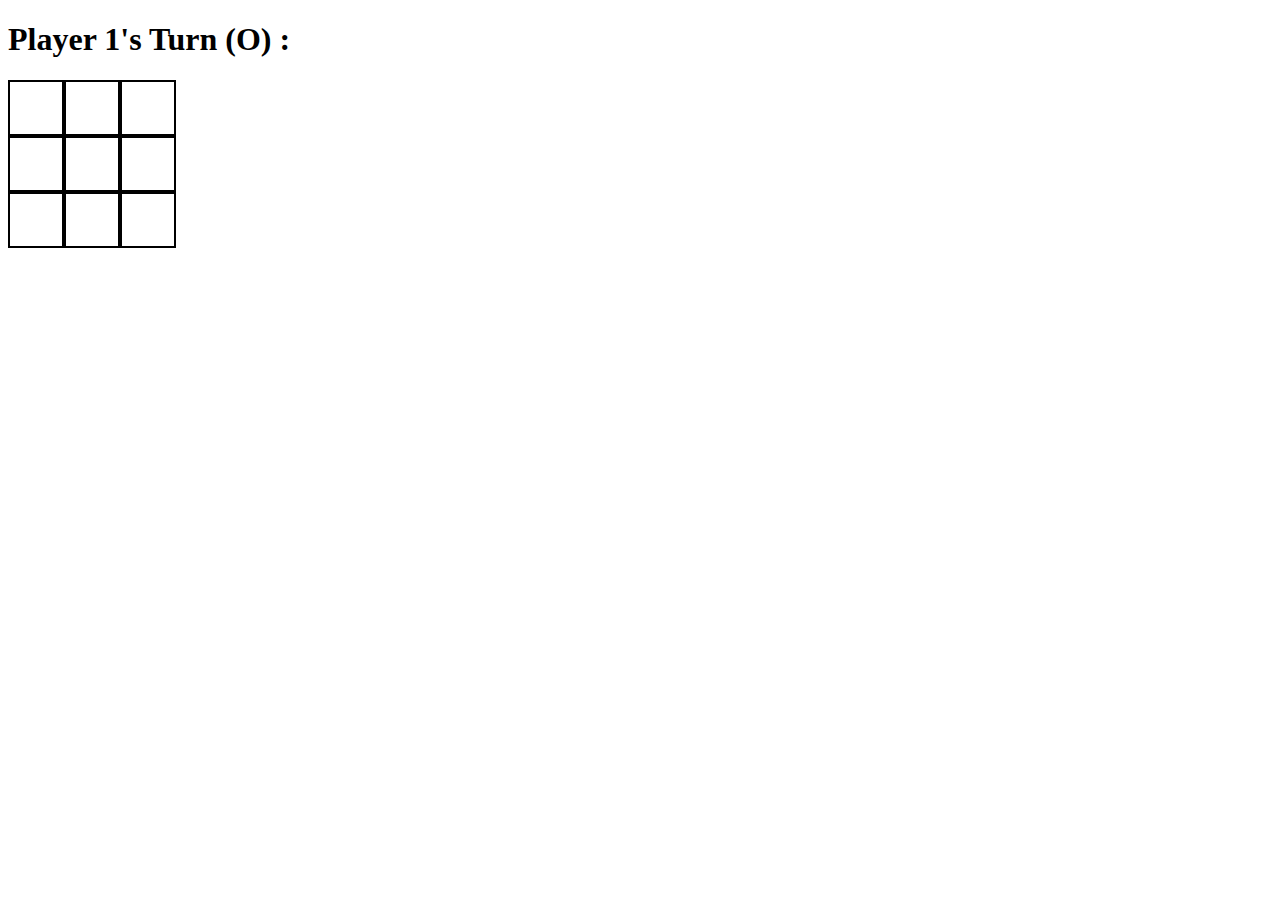
<file: the new index 9.html>
<!DOCTYPE html>
<html lang="en">
<head>
    <title>tic tac toe</title>

    <style>
        table{
            min-height: 50px;
            justify-content: center;
            border-spacing: 0;
            
        }
        
    </style>

</head>
<body>
    <h1 id="turn"> Player 1's Turn (O) : </h1>

    <table>
        <tr>
            <td id="sq1" style="height: 50px; width: 50px; border: 2px solid black;text-align: center;"></td>                <!--table row 1. td is table data.  table data for first row square -->
            <td id="sq2" style="height: 50px; width: 50px; border: 2px solid black; text-align: center;"></td>                <!--id for every square and give -->
            <td id="sq3" style="height: 50px; width: 50px; border: 2px solid black;text-align: center;"></td>
        </tr>  
        <tr>
            <td id="sq4" style="height: 50px; width: 50px; border: 2px solid black;text-align: center;"></td>   <!--table row 2 . table data for square in the second row -->
            <td id="sq5" style="height: 50px; width: 50px; border: 2px solid black;text-align: center;"></td>
            <td id="sq6" style="height: 50px; width: 50px; border: 2px solid black;text-align: center;"></td>
        </tr>  
        <tr>
            <td id="sq7" style="height: 50px; width: 50px; border: 2px solid black; text-align: center;"></td>   <!--table row 3 table data for square in the third row -->
            <td id="sq8" style="height: 50px; width: 50px; border: 2px solid black;text-align: center;"></td>
            <td id="sq9" style="height: 50px; width: 50px; border: 2px solid black; text-align: center;"></td>
        </tr>  

         
    </table>
   
    <script>
            var board = [                          // array of whole board with row and column , at start it is empty will update when player clicks
            ["" , "" , ""],
            ["",  "",  ""],
            ["",  "",  ""]
            ];
        
        var currentplayer = 1;
        function updatePlayer(squareid , row , col)                          // function for player turn if first player put O if second then put X    square id is name of a function parameter
        {

            var square = document.getElementById(squareid);         // squareid assigining to square variable 

            if(square.innerHTML === "")                           // if its empty then write X or O
            {
                if(currentplayer === 1){
                    board[row][col] = "O" ;                            //assign O to whatever square is 
                    square.innerHTML = "O" ;                           // put O in the square
                    currentplayer = 2 ; 
                }
                else
                { 
                                                   // put X in the square
                    board[row][col] ="X";          
                    square.innerHTML = "X";
                    currentplayer = 1;  
                }

                if(checkwinner()){                                 // if statement and in if statemnet calling a function which is check winner it will check who is the winner
                    alert("Player" + currentplayer + "Wins!");
                    return;
                }

                if(currentplayer === 1)
                {
                    currentplayer=2;
                    document.getElementById("turn").innerHTML = "Player 2's Turn (X)"; // getelementby id is something if we need anything from HTML Document

                }else{
                    currentplayer = 1;
                    document.getElementById("turn").innerHTML = "Player 1's Turn (O)"; 
                }
                
            }
            
        }



        function checkwinner()
        {
            for (var i=0; i<3; i++)              // for is loop i is a variable means index starts from 0 goes upto 2 , i++ is update the i value like 0,1,2
            {
                if(board[i][0]!=="" && board[i][0]===board[i][1] && board[i][1]===board[i][2]);       // if statement to check the rows by putting i in row place
                {return true; 

                }               // if one row matched just don't check anything else
            }
        
            for (var i=0; i<3; i++){
            if(board[0][i]!=="" && board[0][i]===board[1][i] && board[1][i]===board[2][i])             // if statement is to check column by putting i in column place
            {
                return true; 
            }
            }
            //check diagonals 
            if(board[0][0]!=="" && board[0][0]===board[1][1] && board [1][1] ===board[2][2] ){     // check diagonals of the table 
                return true;
            }

            //check another diagonal
            if(board[0][2]!=="" && board[0][2]===board[1][1] && board [1][1] ===board[2][0] ){
                return true;
            }
            
            
            return false; 
        } 






        document.getElementById("sq1").onclick = function() { updatePlayer("sq1", 0, 0); };
        document.getElementById("sq2").onclick = function() { updatePlayer("sq2", 0, 1); };
        document.getElementById("sq3").onclick = function() { updatePlayer("sq3", 0, 2); };
        document.getElementById("sq4").onclick = function() { updatePlayer("sq4", 1, 0); };
        document.getElementById("sq5").onclick = function() { updatePlayer("sq5", 1, 1); };
        document.getElementById("sq6").onclick = function() { updatePlayer("sq6", 1, 2); };
        document.getElementById("sq7").onclick = function() { updatePlayer("sq7", 2, 0); };
        document.getElementById("sq8").onclick = function() { updatePlayer("sq8", 2, 1); };
        document.getElementById("sq9").onclick = function() { updatePlayer("sq9", 2, 2); };
    </script>
</body>
</html>
</file>
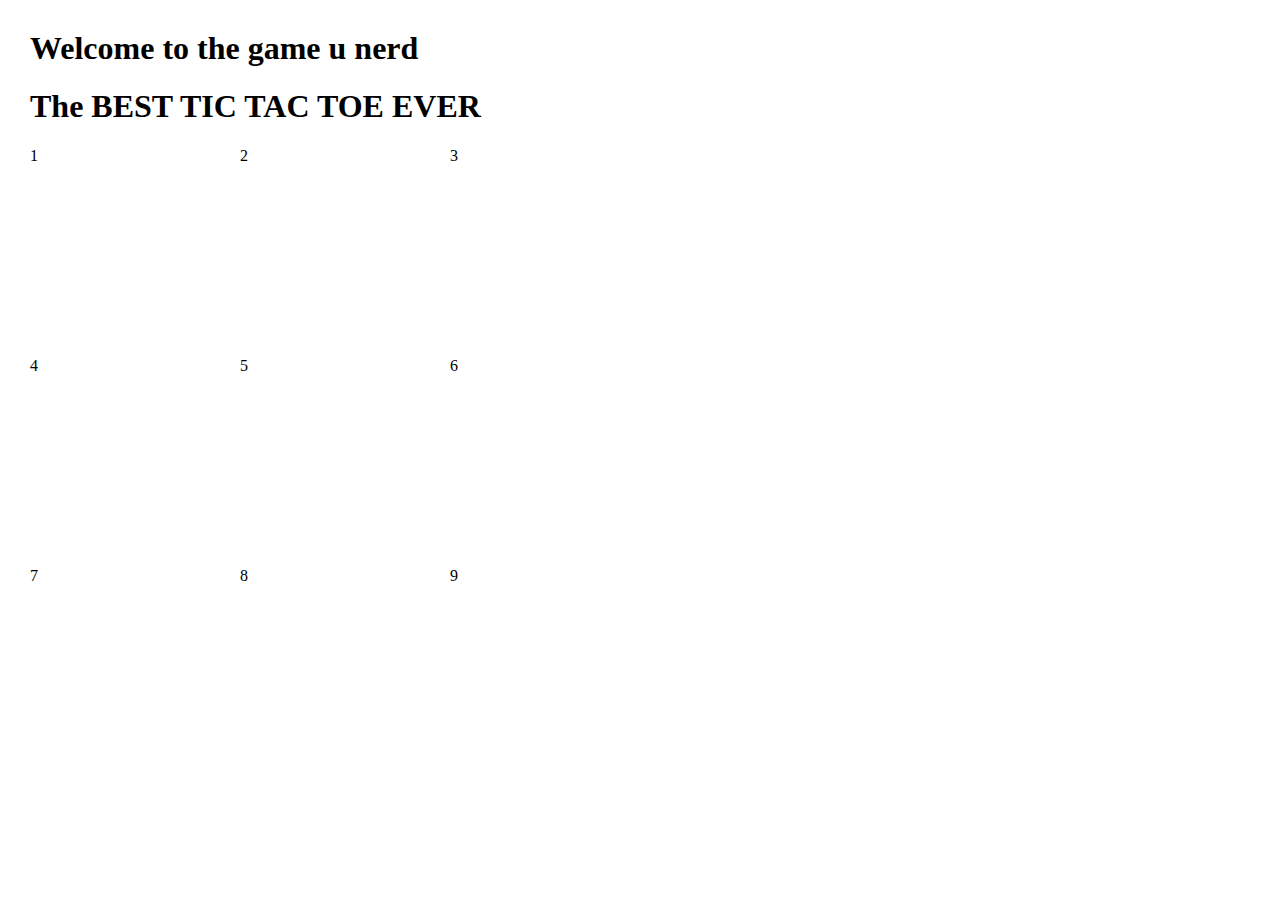
<file: TICTACTOE SUB2.html>
<!DOCTYPE html>
<html>
    <head>
        <H1>Welcome to the game u nerd </H1>
    </head>
    <style>
        body {
            margin: 30px;
            
        }
        .square{
            display: grid;
            grid-gap: 10px;
            grid-template-columns: 200px 200px 200px;
            grid-template-rows: 200px 200px 200px;
            padding: auto;
        }
    </style>
    <body>
        <div>
            <h1>The BEST TIC TAC TOE EVER </h1>
        </div>
        <div class="square">
<div>1</div>
<div>2</div>
<div>3</div>
<div>4</div>
<div>5</div>
<div>6</div>
<div>7</div>
<div>8</div>
<div>9</div>
        </div>
    </body>
    </html>
</file>
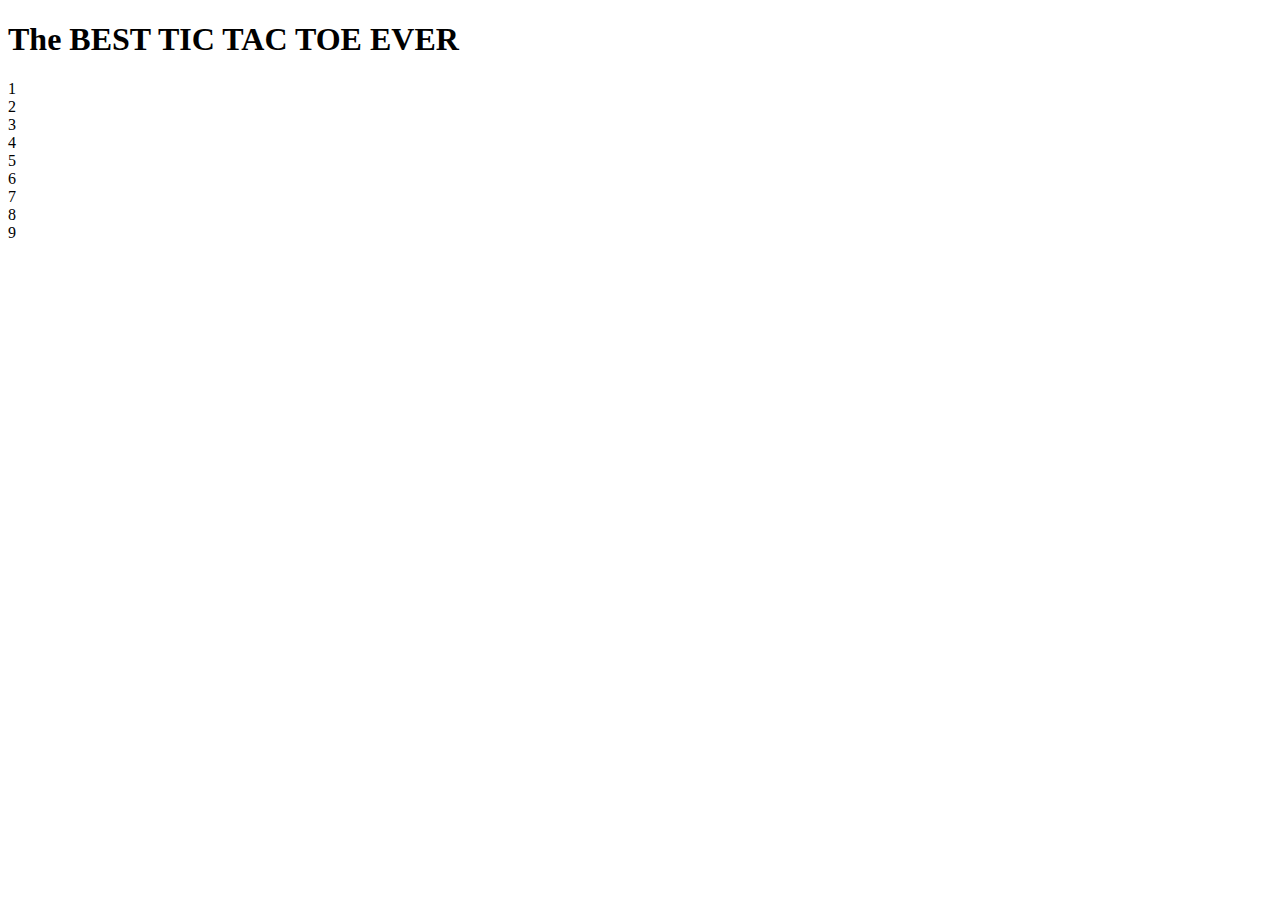
<file: TICTACTOE.html>
<!DOCTYPE html>
<html>
    <head>
        <link rel="style" href="TICTACTOSTYLE.css">
    </head>
    <body>
        <div>
            <h1>The BEST TIC TAC TOE EVER </h1>
        </div>
        <div class="square">
<div>1</div>
<div>2</div>
<div>3</div>
<div>4</div>
<div>5</div>
<div>6</div>
<div>7</div>
<div>8</div>
<div>9</div>
        </div>
    </body>
    </html>
</file>
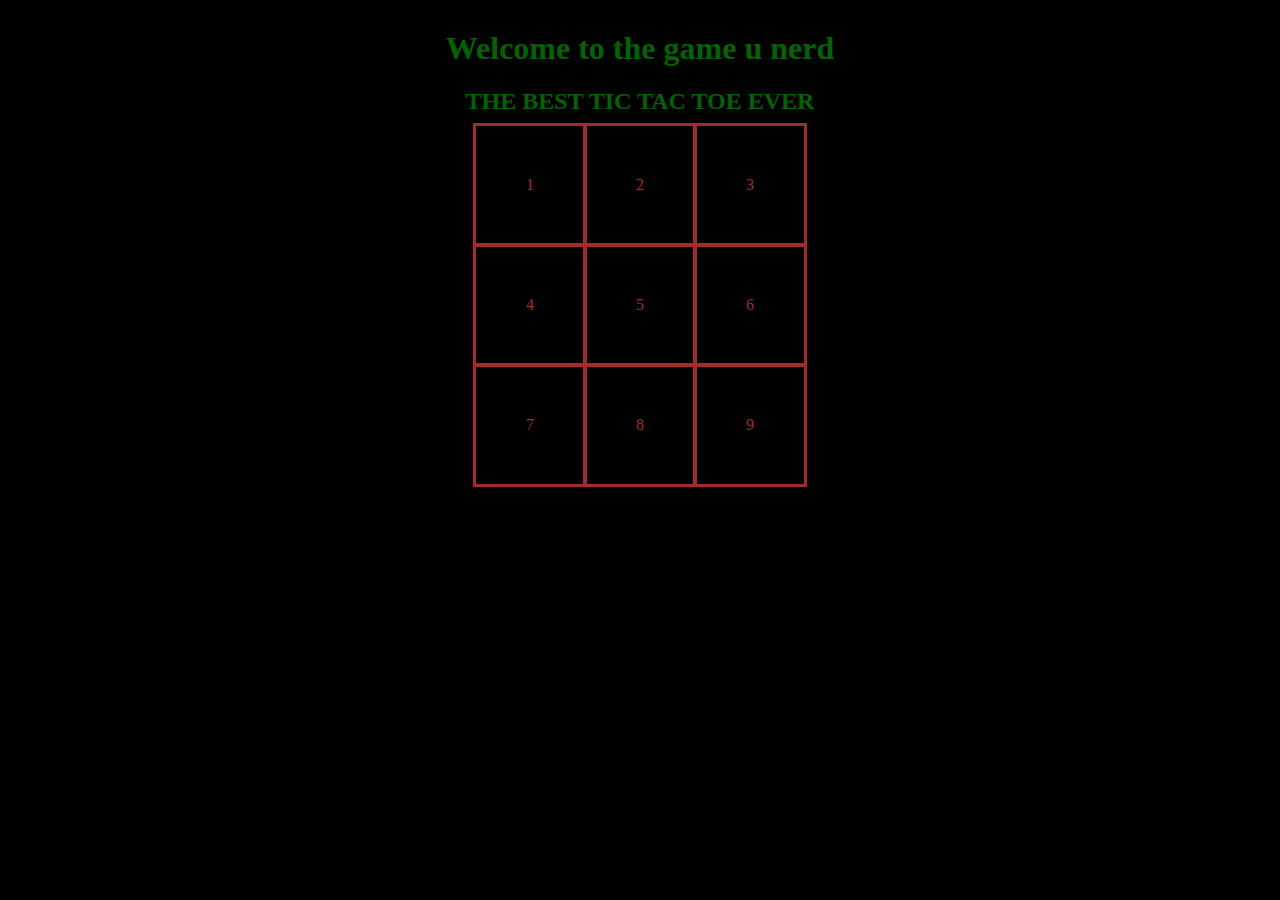
<file: TICTACTOESUB3.html>
<!DOCTYPE html>
<html>
    <head>
        <h1>Welcome to the game u nerd </h1>
        <h2>THE BEST TIC TAC TOE EVER </h1>
    </head>
    <style>
        h1{
            text-align: center;
            color: darkgreen;
        }
        h2{
            text-align: center;
            color: darkgreen;
        }
        
        body {
            margin: 30px;
            background-color:black;
            
        }
        .square{
            place-content: center;
            display: grid;
            place-items: center;
            grid-gap: 10px;
            grid-template-columns: 100px 100px 100px ;
            grid-template-rows: 100px 100px 100px ;
            grid-row-gap: 20px;
            grid-column-gap: 10px;
            
 
        }
        .square>div{
            color: brown;
            padding: 50px;
            background-color:;
            border-style:solid;
        }
    </style>
    <body>
        <div class="square">
<div>1</div>
<div>2</div>
<div>3</div>
<div>4</div>
<div>5</div>
<div>6</div>
<div>7</div>
<div>8</div>
<div>9</div>
        </div>
    </body>
    </html>
</file>
